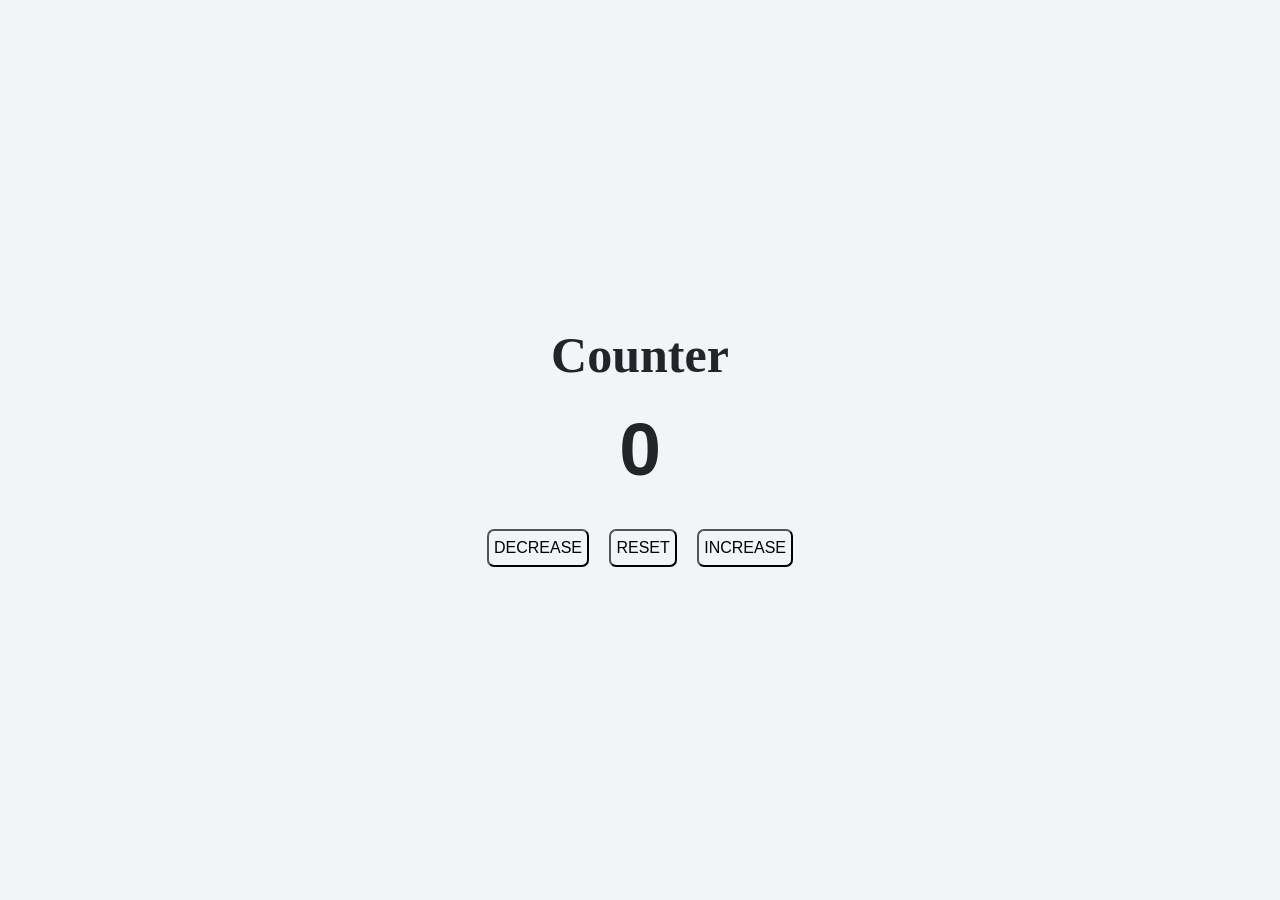
<file: index.html>
<!DOCTYPE html>
<html>
  <head>
    <link rel="stylesheet" href="https://stackpath.bootstrapcdn.com/bootstrap/4.5.2/css/bootstrap.min.css" integrity="sha384-JcKb8q3iqJ61gNV9KGb8thSsNjpSL0n8PARn9HuZOnIxN0hoP+VmmDGMN5t9UJ0Z" crossorigin="anonymous" />
    <script src="https://code.jquery.com/jquery-3.5.1.slim.min.js" integrity="sha384-DfXdz2htPH0lsSSs5nCTpuj/zy4C+OGpamoFVy38MVBnE+IbbVYUew+OrCXaRkfj" crossorigin="anonymous"></script>
    <script src="https://cdn.jsdelivr.net/npm/popper.js@1.16.1/dist/umd/popper.min.js" integrity="sha384-9/reFTGAW83EW2RDu2S0VKaIzap3H66lZH81PoYlFhbGU+6BZp6G7niu735Sk7lN" crossorigin="anonymous"></script>
    <script src="https://stackpath.bootstrapcdn.com/bootstrap/4.5.2/js/bootstrap.min.js" integrity="sha384-B4gt1jrGC7Jh4AgTPSdUtOBvfO8shuf57BaghqFfPlYxofvL8/KUEfYiJOMMV+rV" crossorigin="anonymous"></script>
    <link rel="stylesheet" href="count.css"> 
</head>
  <body>
    <div class="bg-container text-center d-flex flex-column justify-content-center">
      <h1 class="counter-heading">Counter</h1>
      <p id="counterValue" class="counter-value">0</p>
      <div>
        <button onclick="decrease()" class="button" id="bt1" >DECREASE</button>
        <button onclick="reset()" class="button" id="bt2">RESET</button>
        <button onclick="increase()" class="button" id="bt3">INCREASE</button>
      </div>
    </div>
    <script src="counter.js"></script> 
  </body>
</html>
</file>
<file: count.css>
.bg-container {
  background-color: #f1f5f8;
  height: 100vh;
}
.counter-heading {
  font-family: "Roboto";
  font-size: 50px;
  font-weight: 800;
}
.counter-value {
  font-size: 75px;
  font-weight: 900;
}
.button {
  background-color: #f1f5f8;
  border-width: 2px;
  border-color: black;
  border-radius: 7px;
  margin: 8px;
  padding: 5px;
}
</file>
